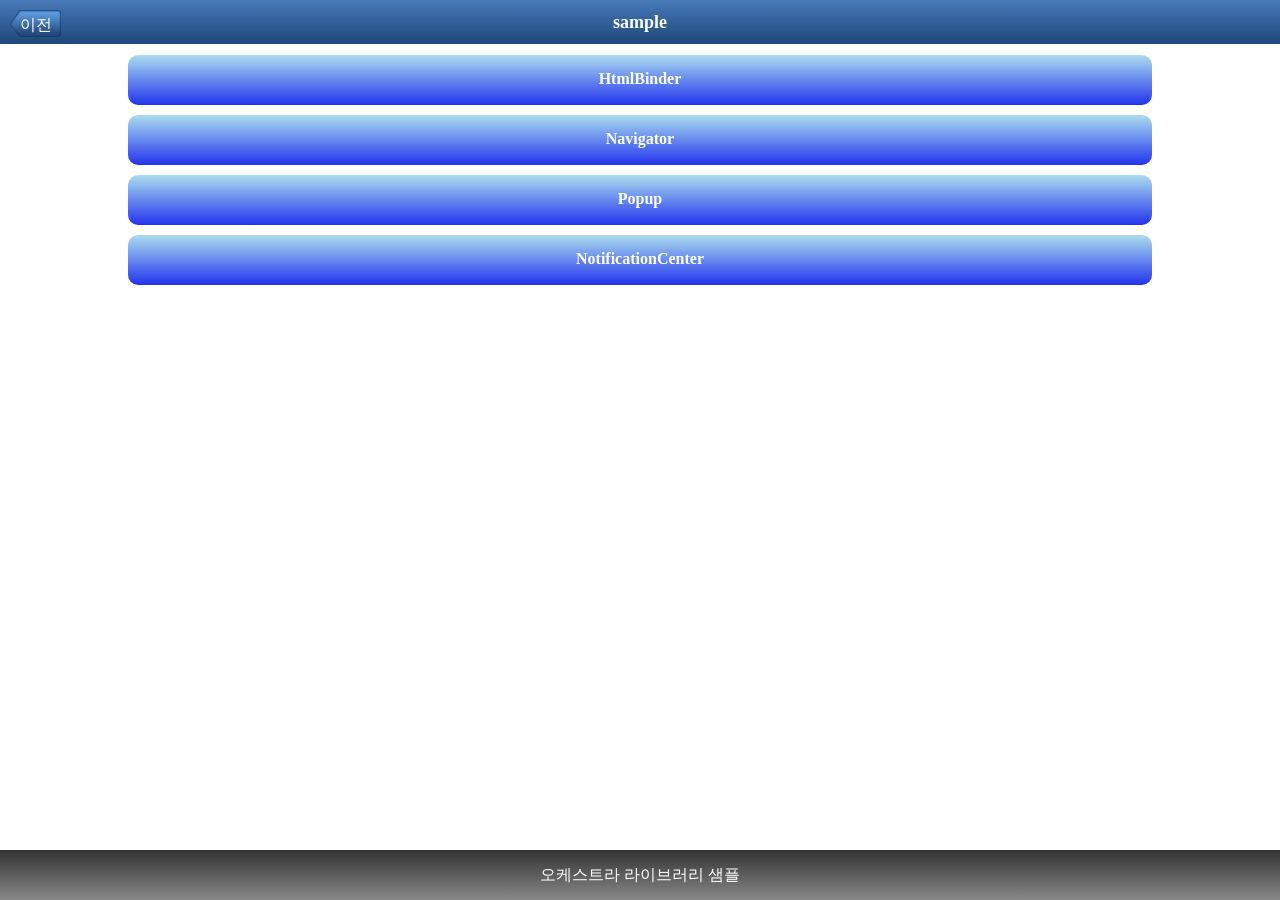
<file: sample2/www/index.html>
<!DOCTYPE html>
<html>
<head>
	<meta http-equiv="Content-Type" content="text/html; charset=utf-8" />
	<meta name="viewport" content="width=device-width, initial-scale=1.0, maximum-scale=1.0, minimum-scale=1.0, user-scalable=no" />
	<script type="text/javascript" src="../../iscroll.js"></script>
	<script type="text/javascript" src="../../jquery2.1.1.js"></script>
	<script type="text/javascript" src="../../orchestra_lib.js"></script>
	<link rel="stylesheet" type="text/css" href="../../orchestra_lib.css">
	<link rel="stylesheet" type="text/css" href="css/style.css">
	<script type="text/javascript" src="script/index.js"></script>
	<title>오케스트라 라이브러리 샘플</title>
</head>
<body>
	<div class="navigationBar">
		<h1>sample</h1>
		<div class="navi_backBtn" onclick="navi_back();">이전</div>
	</div>
	<div id="contentsWrap"></div>
	<div id="bottomWrap">
		오케스트라 라이브러리 샘플
	</div>
</body>
</html>
</file>
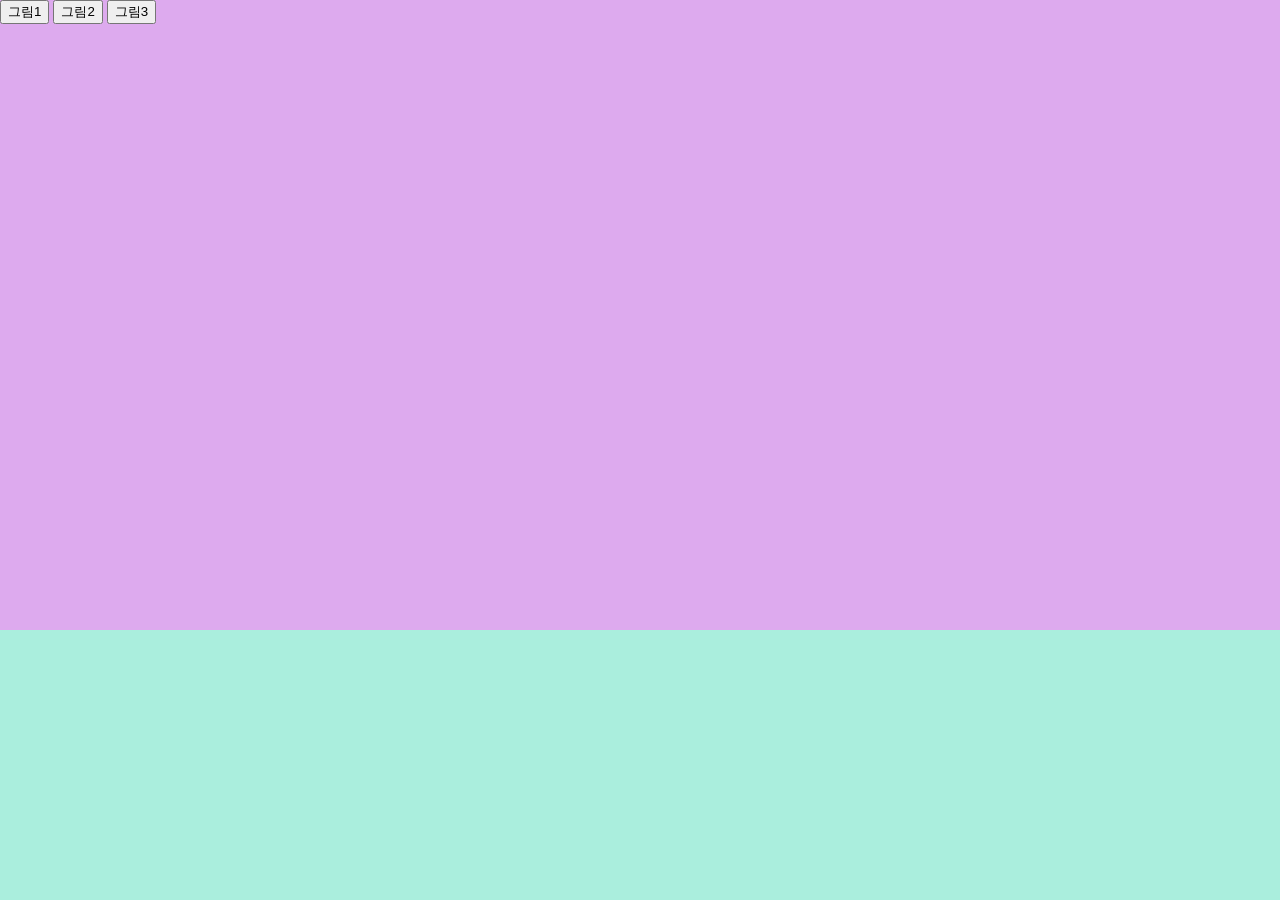
<file: sample/www/b.html>
<html>
<head>
	<meta http-equiv="Content-Type" content="text/html; charset=utf-8" />
	<meta name="viewport" content="width=device-width, initial-scale=1.0, maximum-scale=1.0, minimum-scale=1.0, user-scalable=no" />
	<script type="text/javascript" src="../../iscroll.js"></script>
	<script type="text/javascript" src="../../jquery2.1.1.js"></script>
	<script type="text/javascript" src="../../orchestra_lib.js"></script>
	<link rel="stylesheet" type="text/css" href="../../orchestra_lib.css">
	<style type="text/css">
		html,body {
			padding:0px;
			margin:0px;
		}
		.fullSize {
			width:100%;
			height:100%;
		}
	</style>
</head>
<body class="typeB">
	<style type="text/css">
		#b_contents {
			overflow:hidden;
		}
		.typeA #b_wrap1, .typeA #b_wrap2 {
			float:left;
		}
		#b_wrap1, #b_wrap2, #b_wrap2_1, #b_wrap2_2 {
			overflow:hidden;
			position:relative;
			-webkit-transition-delay: 0s;
			-webkit-transition-duration: 0.5s;
			-webkit-transition-property: all;
			-webkit-transition-timing-function: ease-out;
		}
		.typeA .pic1 #b_wrap1, .typeA .pic2 #b_wrap1 {
			width:30%;
			height:100%;
		}
		.typeA .pic1 #b_wrap2, .typeA .pic2 #b_wrap2 {
			width:70%;
			height:100%;
		}
		.typeA .pic1 #b_wrap2 > div {
			width:100%;
			height:50%;
		}
		.typeA .pic2 #b_wrap2 > div {
			width:100%;
			height:100%;
		}
		.typeA .pic3 #b_wrap1 {
			width:100%;
			height:100%;
		}
		.typeA .pic3 #b_wrap2 {
			width:0%;
			height:100%;
		}
		.typeB #b_wrap1 {
			width:100%;
			height:70%;
		}
		.typeB #b_wrap2 {
			width:100%;
			height:30%;
		}
		.typeB #b_wrap2_1 {
			width:100%;
			height:100%;
		}
		.typeB #b_wrap2_2 {
			width:0%;
			height:0%;
		}
	</style>
	<script type="text/javascript">
		$(function(){
			var isTypeA = $("body").hasClass("typeA");
			var c_binder;
			var d_binder;

			c_binder = new HtmlBinder($("#b_wrap2_1"));
			c_binder.load("c.html");
			if (isTypeA) {
				d_binder = new HtmlBinder($("#b_wrap2_2"));
				d_binder.load("d.html");	
			}

			$("#b_button1").click(function(){
				if (isTypeA) {
					$("#b_contents").attr("class","pic1");
				}
				else {
					c_binder.load("c.html");
				}
			});
			$("#b_button2").click(function(){
				if (isTypeA) {
					$("#b_contents").attr("class","pic2");
				}
				else {
					c_binder.load("d.html");
				}
				
			});
			$("#b_button3").click(function(){
				if (isTypeA) {
					$("#b_contents").attr("class","pic3");	
				}
				else {
					alert("첫번째 샘플용 버튼 입니다.");
				}
			});
		});
	</script>
	<div style="background-color:#dae" class="fullSize">
		<div id="b_contents" class="pic1">
			<div id="b_wrap1">
				<button id="b_button1">그림1</button>
				<button id="b_button2">그림2</button>
				<button id="b_button3">그림3</button>
			</div>
			<div id="b_wrap2">
				<div id="b_wrap2_1"></div>
				<div id="b_wrap2_2"></div>
			</div>
			
		</div>
	</div>
</body>
</html>
</file>
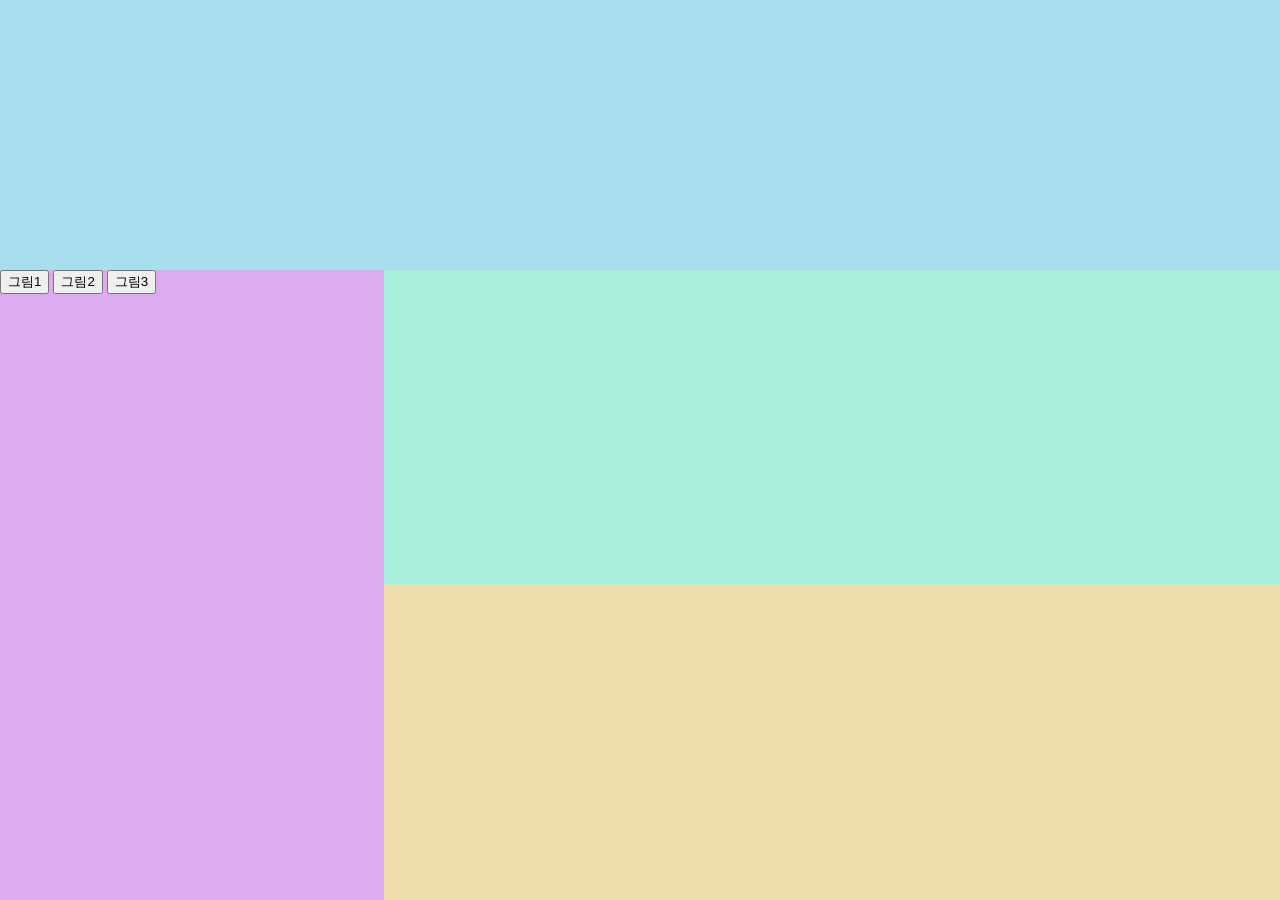
<file: sample/www/sample1.html>
<html>
<head>
	<meta http-equiv="Content-Type" content="text/html; charset=utf-8" />
	<meta name="viewport" content="width=device-width, initial-scale=1.0, maximum-scale=1.0, minimum-scale=1.0, user-scalable=no" />
	<script type="text/javascript" src="../../iscroll.js"></script>
	<script type="text/javascript" src="../../jquery2.1.1.js"></script>
	<script type="text/javascript" src="../../orchestra_lib.js"></script>
	<link rel="stylesheet" type="text/css" href="../../orchestra_lib.css">
</head>
<body class="typeA">
	<script type="text/javascript">
		$(function(){
			//htmlBinder 생성
			var a_binder = new HtmlBinder($("#a_wrap"));
			var b_binder = new HtmlBinder($("#b_wrap"));

			//htmlBinder에 html 파일 로드
			a_binder.load("a.html");
			b_binder.load("b.html");
		});
	</script>
	<style type="text/css">
		html,body {
			padding:0px;
			margin:0px;
		}
		#a_wrap {
			width:100%;
			height:30%;
		}
		#b_wrap {
			width:100%;
			height:70%;
		}
		.fullSize {
			width:100%;
			height:100%;
		}
	</style>
	<div id="a_wrap">
		
	</div>
	<div id="b_wrap">
		
	</div>
</body>
</html>
</file>
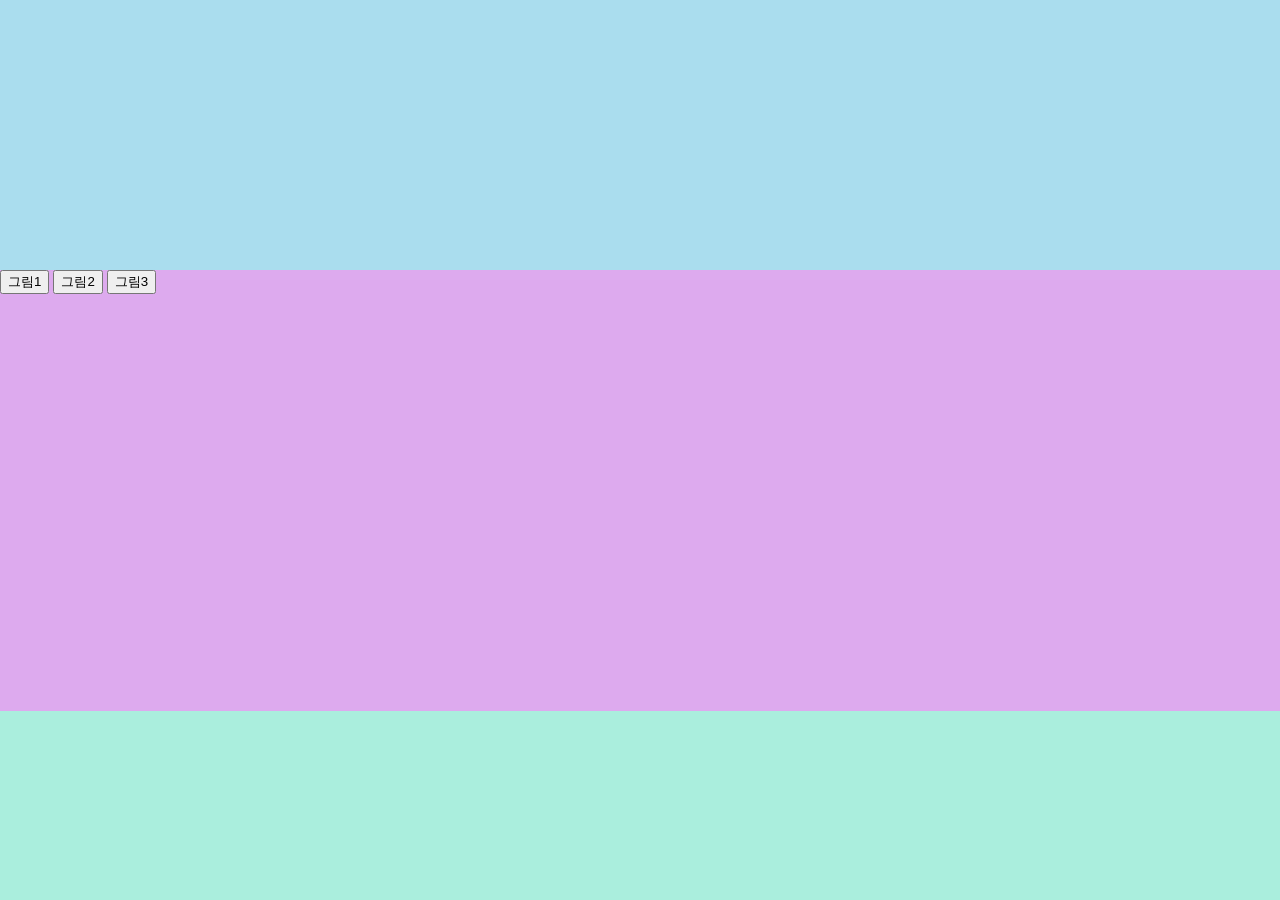
<file: sample/www/sample2.html>
<html>
<head>
	<meta http-equiv="Content-Type" content="text/html; charset=utf-8" />
	<meta name="viewport" content="width=device-width, initial-scale=1.0, maximum-scale=1.0, minimum-scale=1.0, user-scalable=no" />
	<script type="text/javascript" src="../../iscroll.js"></script>
	<script type="text/javascript" src="../../jquery2.1.1.js"></script>
	<script type="text/javascript" src="../../orchestra_lib.js"></script>
	<link rel="stylesheet" type="text/css" href="../../orchestra_lib.css">
</head>
<body class="typeB">
	<script type="text/javascript">
		$(function(){
			//htmlBinder 생성
			var a_binder = new HtmlBinder($("#a_wrap"));
			var b_binder = new HtmlBinder($("#b_wrap"));

			//htmlBinder에 html 파일 로드
			a_binder.load("a.html");
			b_binder.load("b.html");
		});
	</script>
	<style type="text/css">
		html,body {
			padding:0px;
			margin:0px;
		}
		#a_wrap {
			width:100%;
			height:30%;
		}
		#b_wrap {
			width:100%;
			height:70%;
		}
		.fullSize {
			width:100%;
			height:100%;
		}
	</style>
	<div id="a_wrap">
		
	</div>
	<div id="b_wrap">
		
	</div>
</body>
</html>
</file>
<file: orchestra_lib.css>
.HtmlBinder {
	position:relative;
	overflow: hidden;
	width:100%;
	height:100%;
	z-index:2;
	margin-top:0px;
}
.HtmlBinder_Animation .HtmlBinder {
	-webkit-transition-delay: 0s;
	-webkit-transition-duration: 0.5s;
	-webkit-transition-property: all;
	-webkit-transition-timing-function: ease-out;
}
.loading .HtmlBinder {
	opacity: 0;
}
.HtmlBinder_Animation .loading .HtmlBinder {
	-webkit-transition-duration: 0.5s;
}
.HtmlBinder .scroller {
	position: relative;
	min-width: 100%;
	min-height: 100%;
}
.loadingDiv {
	opacity: 0;
	position:absolute;
	top:50%;
	left:50%;
	margin-top:-10px;
	margin-left:-10px;
	width:30px;
	height:30px;
	background-color:#abcdef;
	color:#fff;
	z-index:1;
	background-color:#aaa;
	background-image:url(loading.gif);
	background-size:20px;
	background-position:center;
	background-repeat:no-repeat;
	border-radius: 5px
}
.HtmlBinder_Animation .loadingDiv {
	-webkit-transition-delay: 0s;
	-webkit-transition-duration: 0.5s;
	-webkit-transition-property: all;
	-webkit-transition-timing-function: ease-out;
}
.loading .loadingDiv {
	opacity: 1;
}

.Navigator {
	position:relative;
	overflow:hidden;
	background-color: #fff;
}
.Navigator > div {
	width:100%;
	height:100%;
	position:absolute;
	left:-100%;
	top:0px;
	z-index:1;
	-webkit-transition-delay: 0s;
	-webkit-transition-duration: 0.2s;
	-webkit-transition-property: all;
	-webkit-transition-timing-function: ease-out;
}
.Navigator.noAnimation > div, .Navigator.no_Animation > div{
	-webkit-transition-duration: 0s;
}
.Navigator > div:nth-child(1) {
	left:100%;
}
.Navigator > div:nth-child(2) {
	left:0%;
}

.navigationController {
	position:relative;
	width:100%;
	background:-webkit-gradient(linear, left top, left bottom, from(#477ab9), to(#1d4777));
	height:44px;
	padding:10px;
    box-sizing:border-box;
}

.navigationController .backBtn {
	background-image:url(back_btn.png);
    background-repeat: no-repeat;
    background-size:51px;
    background-position:0 0;
    /*background-color: #000;*/
    color:#fff;
    /*border-radius: 15px 0px 0px 15px;*/
    width:52px;
    height: 30px;
    text-align:center;
    padding:5px;
    box-sizing:border-box;
}
.navigationController h1 {
	position:absolute;
    top:0px;
    width:50%;
    left:25%;
    font-size:18px;
    text-align: center;
    color:#fff;
}

.__popup_container {
	z-index:-1;
	/*display:none;*/
	position:absolute;
	opacity: 0;
	top:0px;
	left:0px;
	width:100%;
	height:100%;
	-webkit-transition-delay: 0s;
	-webkit-transition-duration: 0.5s;
	-webkit-transition-property: all;
	-webkit-transition-timing-function: ease-out;
}
.__popup_container.show {
	display:block;
	z-index:999;
	opacity: 1;
	-webkit-transform: scale(1);
}
.__popup_container .bg {
	width:100%;
	height:100%;
	background-color:#000;
	opacity: 0.8;
}
.__popup_container .popup_contents > div{
	-webkit-transform: scale(0);
	-webkit-transition-delay: 0s;
	-webkit-transition-duration: 0.2s;
	-webkit-transition-property: all;
	-webkit-transition-timing-function: ease-out;
}
.__popup_container.show .popup_contents > div{
	-webkit-transform: scale(1);
}
</file>
<file: sample2/www/css/style.css>
html,body,ul {
	margin:0px;
	padding:0px;
}
.navigationBar {
    background:-webkit-gradient(linear, left top, left bottom, from(#477ab9), to(#1d4777));
    height:50px;
    box-sizing:border-box;
    width:100%;
    height:44px;
    padding:10px;
    position:relative;
}
.navigationBar > h1 {
    position:absolute;
    top:0px;
    width:50%;
    left:25%;
    font-size:18px;
    text-align: center;
    color:#fff;
}
.navigationBar > .navi_backBtn {
    background-image:url(../images/back_btn.png);
    background-repeat: no-repeat;
    background-size:51px;
    background-position:0 0;
    color:#fff;
    width:52px;
    height: 30px;
    text-align:center;
    padding:5px;
    box-sizing:border-box;
}
#contentsWrap {
    position:absolute;
    top:45px;
    left:0px;
    width:100%;
    bottom:50px;
}
#bottomWrap {
    position:absolute;
    background:-webkit-gradient(linear, left top, left bottom, from(#333), to(#888));
    bottom:0px;
    height:50px;
    width:100%;
    left:0px;
    color:#fff;
    text-align:center;
    padding-top:15px;
    box-sizing:border-box;
}
li {
    list-style: none;
    width:80%;
    margin-left:10%;
    border-radius: 10px;
    height:50px;
    background:-webkit-gradient(linear, left top, left bottom, from(#ade), to(#23e));
    margin-top:10px;
    text-align:center;
    box-sizing:border-box;
    padding-top:15px;
    color:#fff;
    font-weight: bold;
}
div.info {
    border-radius: 20px;
    border:5px solid #ade;
    padding:15px;
    margin-bottom:20px;
}
.subTitle {
    color:#ea8;
    padding-left:3px;
    font-weight: bold;
    font-size:20px;
}
</file>
